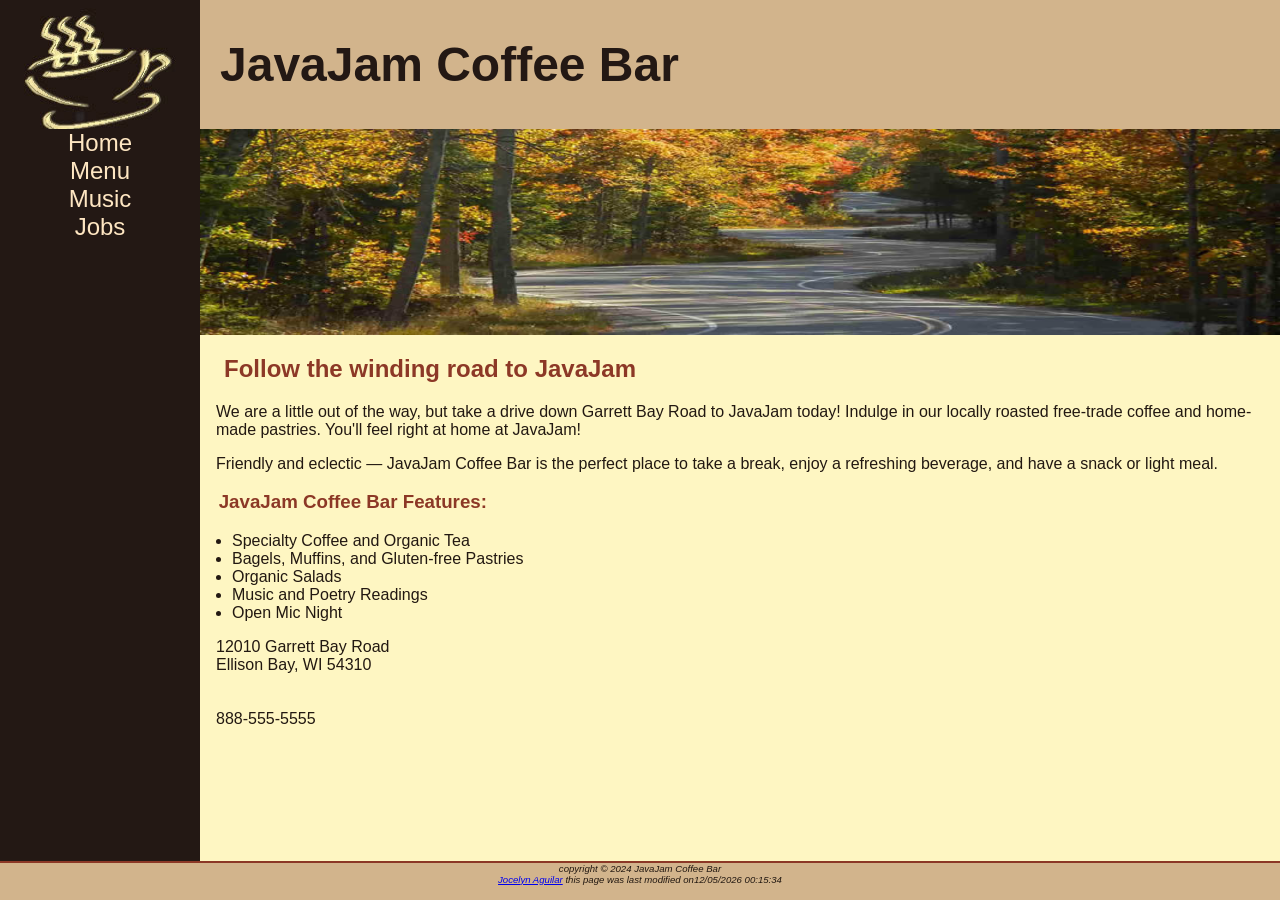
<file: index.html>
<!--Chapter 3 Java Jam Jocelyn Aguilar-->
<!Doctype html>
<html lang="en">
	<head>
		<title>JavaJam Coffee Bar</title>
		<meta charset="utf-8">
		<meta name="viewport" content="width=device-width, initial-scale=1.0">
		<link href="css/javajam.css" rel="stylesheet">
	</head>
	<body>
	<!--wrapper-->
	<div id="wrapper">
		<!--header section-->
		<header>
		<h1><a href="index.html">JavaJam Coffee Bar</a> </h1>
		</header>
		<!--navigation section-->
		<nav>
		<ul>
			<li><a href="index.html">Home</a></li>
			<li><a href="menu.html">Menu</a></li>
            <li><a href="music.html">Music</a></li>
			<li><a href="jobs.html">Jobs</a></li>
		</ul>
		</nav>
		<!--Main Contentsection-->
		<main>
		<div id="homehero">
		</div>
		<h2> Follow the winding road to JavaJam</h2>
		<p> We are a little out of the way, but take a drive down Garrett Bay Road to JavaJam today! Indulge in our locally roasted free-trade coffee and home-made pastries. You'll feel right at home at JavaJam!</p>
		<p> Friendly and eclectic &mdash; JavaJam Coffee Bar is the perfect place to take a break, enjoy a refreshing beverage, and have a snack or light meal.</p>
		<h3>JavaJam Coffee Bar Features:</h3>
			<ul>
				<li>Specialty Coffee and Organic Tea</li>
				<li>Bagels, Muffins, and Gluten-free Pastries</li>
				<li>Organic Salads</li>
				<li>Music and Poetry Readings</li>
				<li>Open Mic Night</li>
			</ul>
		<div>
			12010 Garrett Bay Road<br>
			Ellison Bay, WI 54310 <br>
			<!-- phone number mobile-->
			<a id="mobile" href="tel:888-555-5555">
			888-555-5555</a><br><br>
			<span id="desktop">888-555-5555</span><br><br>
		</div>
		</main>
		<!-- Footer Section -->
		<footer>
			copyright &copy; 2024 JavaJam Coffee Bar <br>
			<a href="mailto:keboatman@amarillocollege.com">Jocelyn Aguilar</a>
		<script>
		document.write("this page was last modified on"+
		document.lastModified)
		</script>
		</footer>
		</div>
	</body>
</html>
</file>
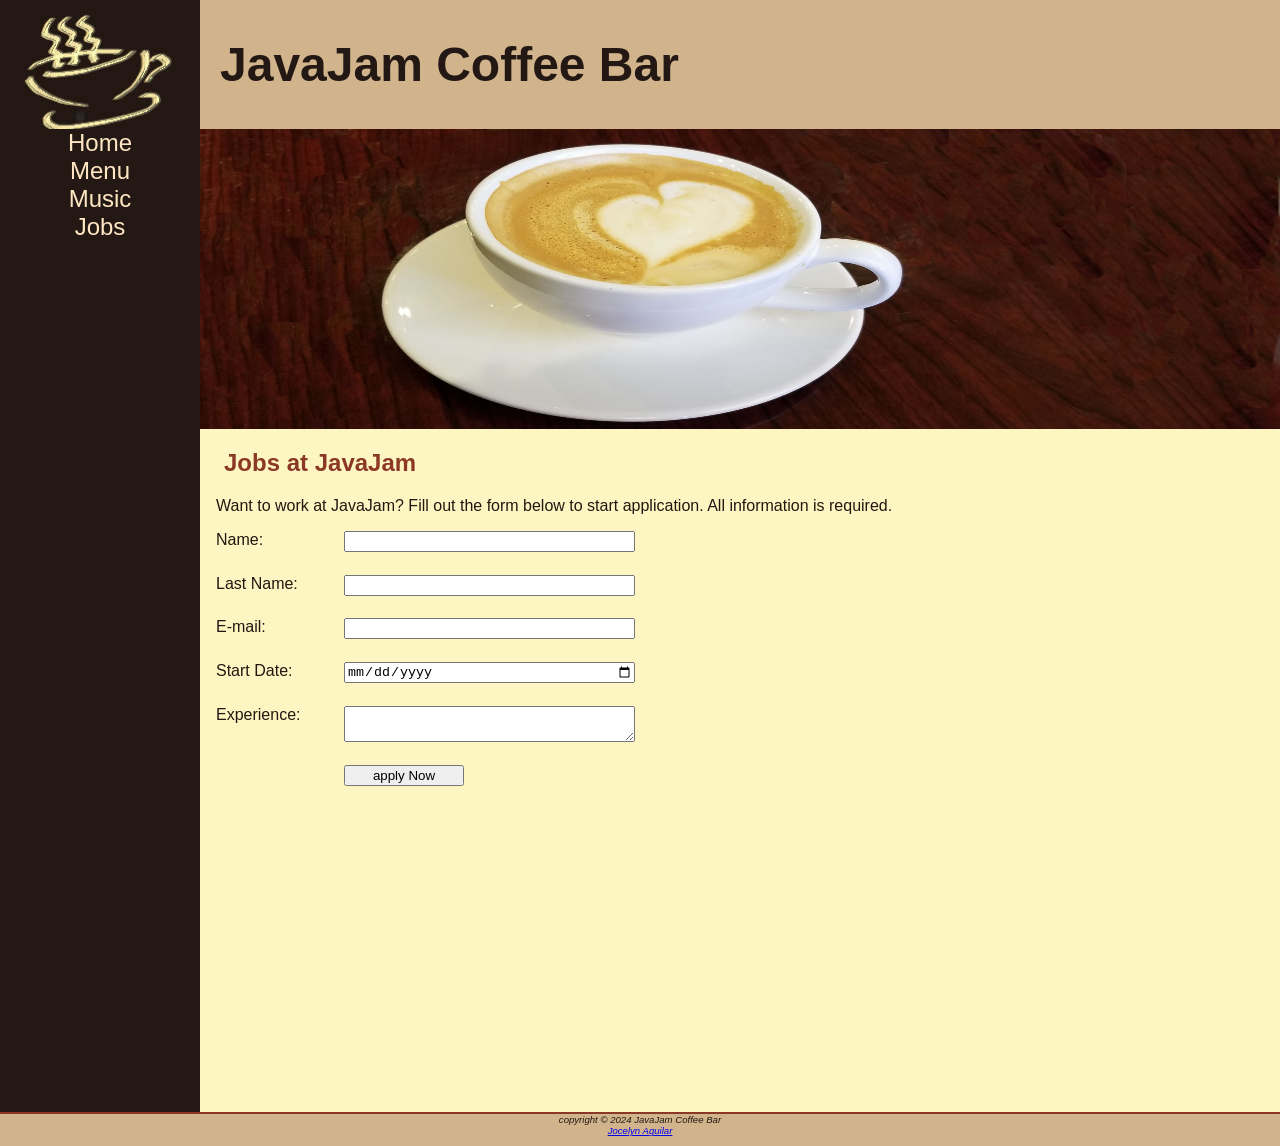
<file: jobs.html>
<!--Chapter 3 Java Jam Jocelyn Aguilar-->
<!Doctype html>
<html lang="en">
	<head>
		<title>JavaJam Coffee Bar Jobs</title>
		<meta charset="utf-8">
		<meta name="viewport" content="width=device-width, initial-scale=1.0">
		<link href="css/javajam.css" rel="stylesheet">
	</head>
	<body>
	<!-- wrapper -->
	<div id="wrapper">
		<!--header section-->
		<header>
			<h1><a href="index.html">JavaJam Coffee Bar</a></h1>
		</header>
		<!--navigation section-->
		<nav>
			<ul>
				<li><a href="index.html">Home</a></li>
				<li><a href="menu.html">Menu</a></li>
				<li><a href="music.html">Music</a></li>
				<li><a href="jobs.html">Jobs</a></li>
			</ul>
		</nav>
		<!--Main Contentsection-->
		<main>
		<div id="herojobs">
		</div>
		<h2> Jobs at JavaJam</h2>
		<p>Want to work at JavaJam? Fill out the form below to start application. All information is required. </p>
		<div id="flow">
		<form method="post" action="https://webdevbasics.net/scripts/javajam8.php">
		<label for="myName">Name: </label>
		<input type="text" id="myName" name="myName" required>
			<label for="lName">Last Name: </label>
		<input type="text" id="lName"name="lName" required>
		<label for="myEmail">E-mail: </label>
		<input type="email" id="myEmail" name="myEmail" required>
		<label for="myStart">Start Date: </label>
		<input type="date" id="myStart" name="myStart" required>
		<label for="myExperience">Experience:</label>
		<textarea for="myExperience" id="myExperience" rows="2" cols="20" required></textarea>
		<input type="submit" value="apply Now">
		</form>
		</div>
		</main>
		<!-- Footer Section -->
		<footer>
			copyright &copy; 2024 JavaJam Coffee Bar <br>
			<a href="mailto:keboatman@amarillocollege.com">Jocelyn Aguilar</a>
		</footer>
		</div>
	</body>
</html>
</file>
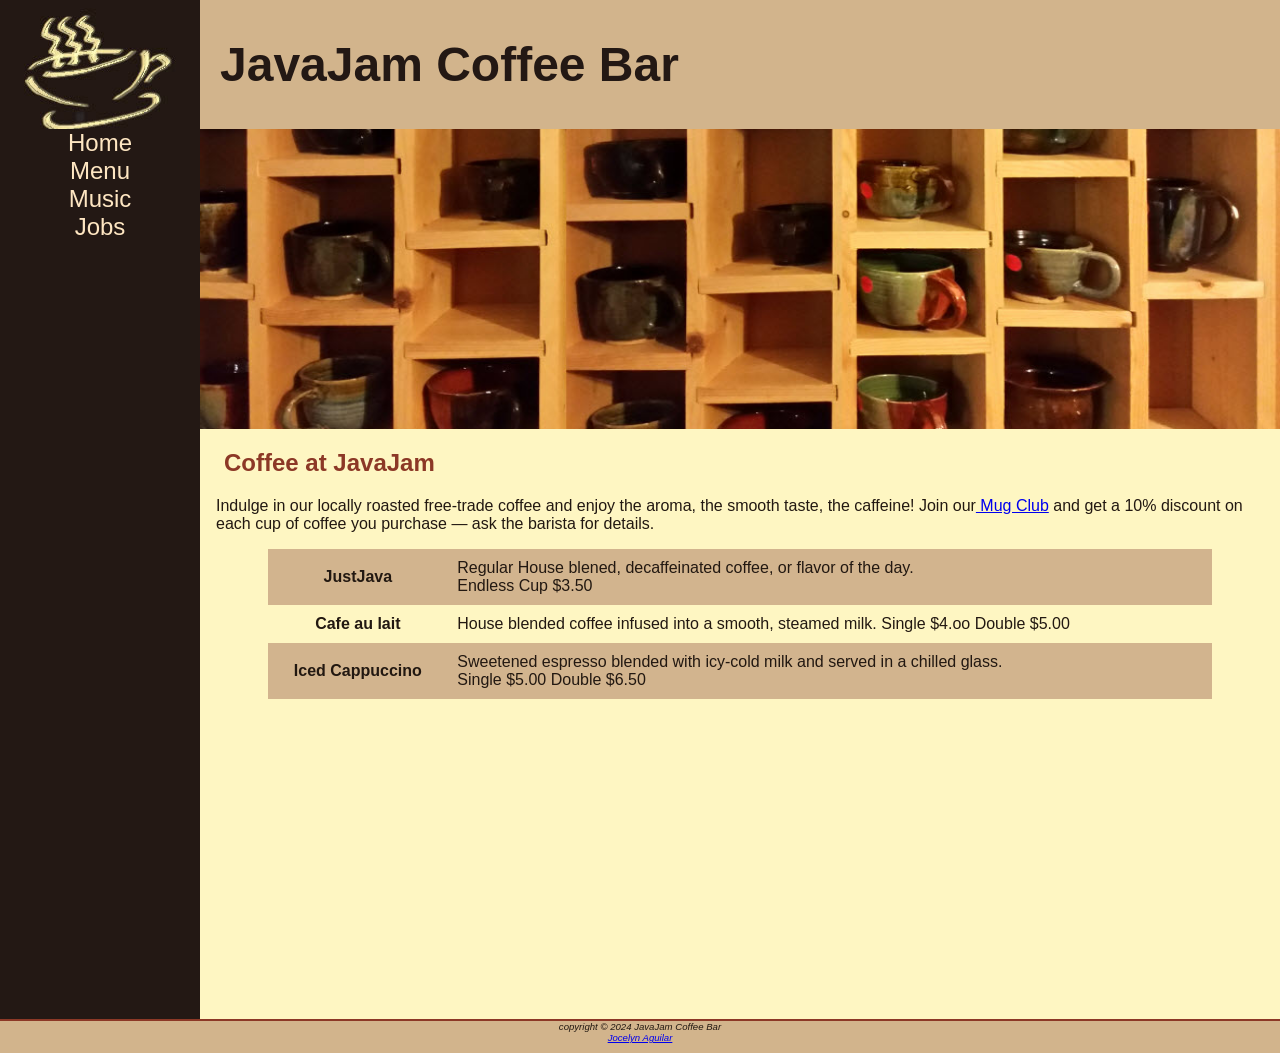
<file: menu.html>
<!--Chapter 3 Java Jam Jocelyn Aguilar-->
<!Doctype html>
<html lang="en">
	<head>
		<title>JavaJam Coffee Bar Menu</title>
		<meta charset="utf-8">
		<meta name="viewport" content="width=device-width, initial-scale=1.0">
		<link href="css/javajam.css" rel="stylesheet">
	</head>
	<body>
	<!-- wrapper -->
	<div id="wrapper">
		<!--header section-->
		<header>
			<h1><a href="index.html">JavaJam Coffee Bar</a></h1>
		</header>
		<!--navigation section-->
		<nav>
			<ul>
				<li><a href="index.html">Home</a></li>
				<li><a href="menu.html">Menu</a></li>
				<li><a href="music.html">Music</a></LI>
				<li><a href="jobs.html">Jobs</a></li>
			</ul>
		</nav>
		<!--Main Contentsection-->
		<main>
		<div id="heromugs">
		</div>
		<h2> Coffee at JavaJam</h2>
		<p>Indulge in our locally roasted free-trade coffee and enjoy the aroma, the smooth taste,
		the caffeine! Join our<a href="#" onmouseover="alert('JavaJam Member get a 10% discount on each cup of coffee!');"> Mug Club</a> and get a 10% discount on each cup of coffee you purchase &mdash; ask the barista for details. </p>
		<div id="flow">
		<table>
			<tr>	
		
				<th>JustJava</th>
				<td>Regular House blened, decaffeinated coffee, or flavor of the day. <br>Endless Cup $3.50</td>
			</tr>
			<tr>
				<th>Cafe au lait </th>
				<td>House blended coffee infused into a smooth, steamed milk. Single $4.oo Double $5.00</td>
			</tr>
			<tr>
				<th>Iced Cappuccino</th>
				<td>Sweetened espresso blended with icy-cold milk and served in a chilled glass.<br>Single $5.00 Double $6.50</td>
			</tr>
		</table>
		</div>
		</main>
		<!-- Footer Section -->
		<footer>
			copyright &copy; 2024 JavaJam Coffee Bar <br>
			<a href="mailto:keboatman@amarillocollege.com">Jocelyn Aguilar</a>
		</footer>
		</div>
	</body>
</html>
</file>
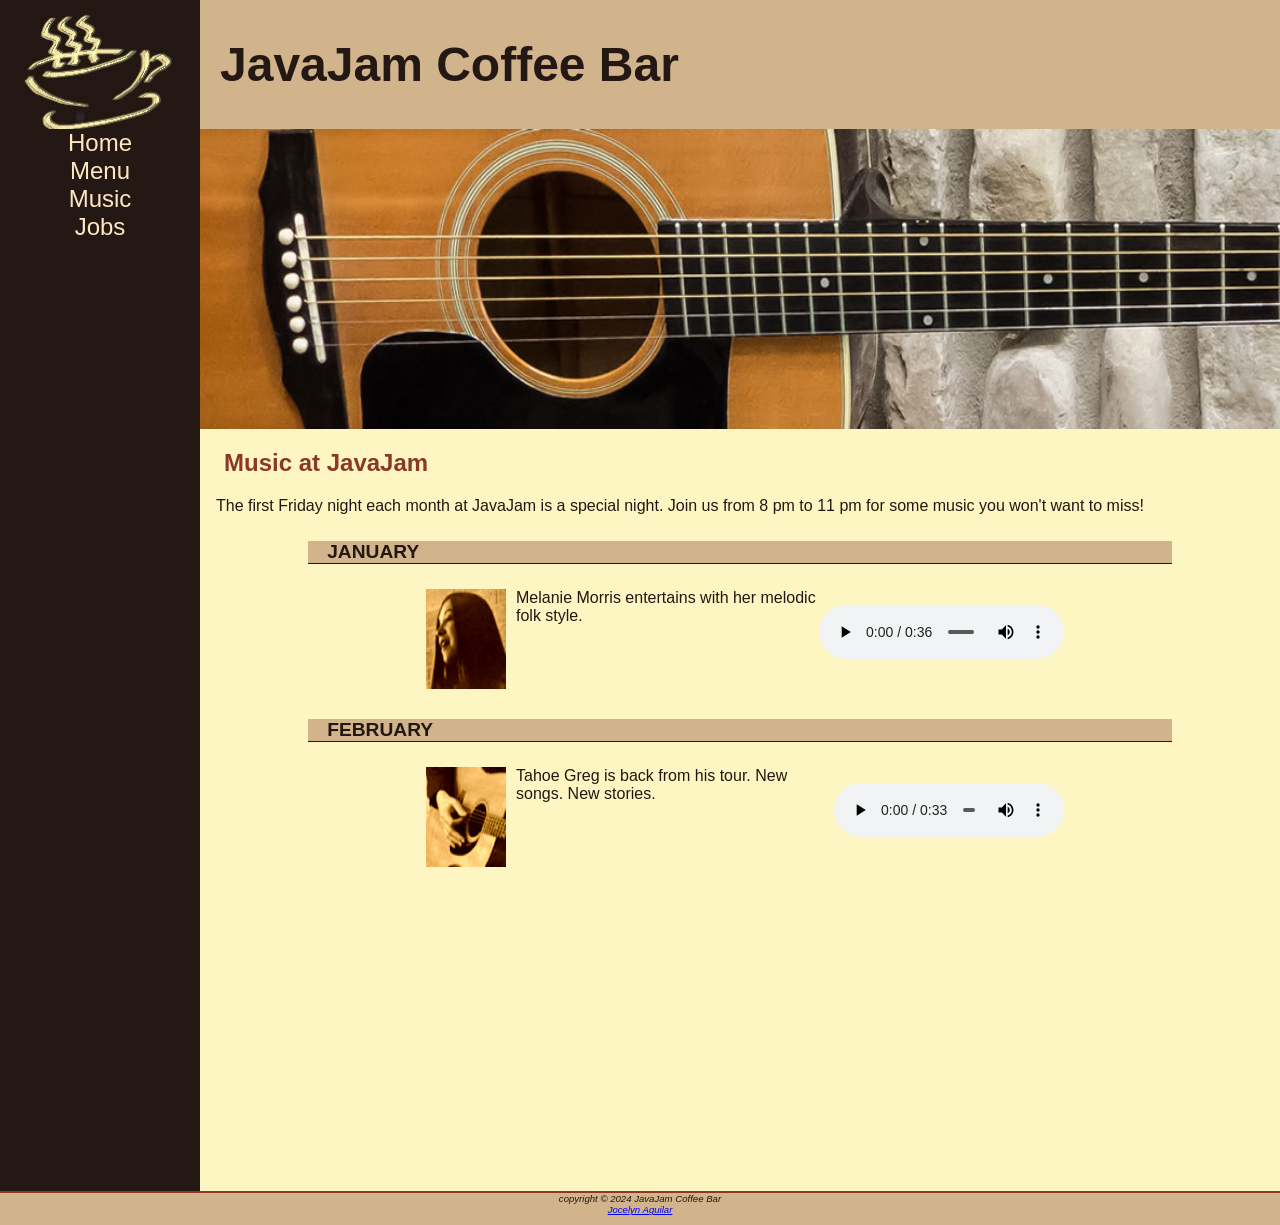
<file: music.html>
<!--Chapter 3 Java Jam Jocelyn Aguilar-->
<!Doctype html>
<html lang="en">
	<head>
		<title>JavaJam Coffee Bar Menu</title>
		<meta charset="utf-8">
		<meta name="viewmport" content="width=device-width, initial-scale=1.0">
		<link href="css/javajam.css" rel="stylesheet">
	</head>
	<body>
	<!-- wrapper -->
	<div id="wrapper">
		<!--header section-->
		<header>
		<h1><a href="index.html">JavaJam Coffee Bar</a> </h1>
		</header>
		<!--navigation section-->
		<nav>
		<ul>
			<li><a href="index.html">Home</a></li>
			<li><a href="menu.html">Menu</a></li>
            <li><a href="music.html">Music</a></LI>
			<li><a href="jobs.html">Jobs</a></li>
		</ul>
		</nav>
		<!--Main Contentsection-->
		<main>
		<div id="heroguitar">
		</div>
			<h2>Music at JavaJam</h2>
			<p>The first Friday night each month at JavaJam is a special night. Join us from 8 pm to
			11 pm for some music you won't want to miss!</p>
			<!--Music Events-->
			<h4>January</h4>
			<div class="details">
				<a href="image/melanie.jpg"><img src="image/melaniethumb.jpg" alt="Melanie" width="100" height="100"></a>
				Melanie Morris entertains with her melodic folk style.
				<audio controls="controls">
				<Source src="audio/melanie.mp3" type="audio/mpeg">
				<Source src="audio/melanie.mp3" type="audio/ogg">
				<a href="auido/melanie.mp3">Download music from Melanie</a> (MP3)
				</audio>
			</div>
			<h4>February</h4>
			<div class="details">
				<a href="image/greg.jpg"><img src="image/gregthumb.jpg" alt="Tahoe Greg" width="100" height="100"></a>
				Tahoe Greg is back from his tour. New songs. New stories.
				 <audio controls="controls">
				<source src="audio/greg.mp3" type="audio/mpeg">
				<source src="audio/greg.mp3" type="audio/ogg">
				<a href="audio/greg.mp3">Download music from Greg</a> (MP3)
				</div>
			</audio>
		</main>
		<!-- Footer Section -->
		<footer>
			copyright &copy; 2024 JavaJam Coffee Bar <br>
			<a href="mailto:keboatman@amarillocollege.com">Jocelyn Aguilar</a>
		</footer>
   </div>
	</body>
</html>
</file>
<file: css/javajam.css>
*{
	box-sizing: border-box;
}
/* styles for body */
body{
	background-color: #D2B48C; /* set background-color */
	color: #221811;/* set text color */
	font-family : Tahoma, Arial, sans-serif; /* Define font-family */
	margin:0;
}

/* styles for the wrapper */
#wrapper {
	background-color: #231814;/* set background-color */
	padding:0;
}
	
	/* styles for the header*/
header {
	padding-top: 5px;
	padding-bottom: 5px;
	background-color:#D2B48C;/* set background-color*/
	color: #231814; /* set text color */
	background-color:#D2B48C;
	background-image: url(../image/cup.jpg);
	background-repeat:no-repeat;
	padding-left:220px;
	height:auto
	}
	header a  { text-decoration: none;}
	header a:link {color:#231814;}
	header a:visited { color:#231814;}
	header a:hover {color:#FEE6C2}
	/* styles for headings */
h1 { 
	font-size: 3em; /* set font size for h1*/
}
h2 {
	color :#8C3826; /* set text color for h2*/
}
h3, dt {
	color: #8C3826;/* set text color for h3 and dt*/
}
h4 {
	background-color: #D2B48C; /* set background color for h4 */
	font-size: 1.2em;/* set font size for h4*/
	padding-left: .5em; /* Add left padding*/
	padding-bottom: 0; /* Add bottom padding*/
	text-transform: uppercase;
	border-bottom: 1px solid #221811;
	clear: left;
}
/* styles for Navigation */
nav {
	text-align: center; /* align text to the centder */
	font-size: 1.5em; /* set font size*/
}
nav a {text-decoration: none; /* Remove underline from links */}
nav a:link {
color: #FEE6C2;
}
nav a:visited {
color: #D2B48C;
}
nav a:hover { 
color:#CC9933;
	
}

nav ul {
	flex-flow:row wrap;
	justify-content: space-around;
	display: flex;
	padding:0;
	margin:0;
	list-style: none;
}
nav li{
	border-bottom: none;
}
main{
	background-color: #FEF6C2;
	display: block;
	padding: 0 0 20em 0;
}
h2, h3, h4, p, div, ul, dl {
	padding-left: 1em;
	padding-right: 1em;
}
main ul { padding-left: 2em;} 
/* styles for images*/
.details {
	padding-left: 20%;
	padding-right: 20%;
	overflow: auto;
}
img {
	padding-left: 10px; /*Add left padding*/
	padding-right: 10px; /*Add right padding*/
}
/*styles for Home Hero */
#homehero {
	height: 300px; /* set height */
	background-image: url(../image/road.jpg); /* set background image */
	background-repeat: no-repeat;
	background-size: 100% 100%;
}
#heromugs {
	height: 300px;
	background-image: url(../image/threemugs.jpg);
	background-repeat: no-repeat;
	background-size: 100% 100%;
}
#heroguitar {
	height: 300px;
	background-image: url(../image/guitar.jpg); 
	background-repeat: no-repeat;
	background-size: 100% 100%;
}
#herojobs {
	height: 300px;
	background-image: url(../image/hero.jpg); 
	background-repeat: no-repeat;
	background-size: 100% 100%;
}
footer{
	background-color: #D2B48C;
	font-size:.60em;
	font-style: italic;
	text-align: center;
	padding-bottom: 1em;
	border-top: 2px solid #8C3826;
}
table { 
margin: auto;
width: 90%;
border-spacing: 0;
}
th,td {
	padding: 10px;
}
tr:nth-of-type(odd) {
	background-color: #D2B48E;
}
h1{
	font-size: 3em;
}
nav ul{
	flex-flow: row wrap;
	justify-content: space-around;
	display: flex;
}
nav li{
	border-bottom: none;
}
#homehero{
	background-image: url(../image/hero.jpg);
	height: 50%
}
#heromugs{
	background-image: url(../image/heromugs.jpg);
}
#heroguitar {
background-image: url(../image/heroguitar.jpg);
}
#herojobs {
	background-image: url(../image/herojobs.jpg);
}
#flow{
	display:flex;
	flex-direction: row;
	display: grid;
}
#mobile{
	display: none;
}
#desktop{
	display:inline;
}
.details {
	display: flex;
	flex-direction: row;
}
h4 {
	margin-left: 10%;
	margin-right: 10%;
}
/*styles for the form*/
form {
	width: 40%;
	display: grid;
	grid-gap: 2em; gap: 1em;
	grid-template-columns: 7em 1fr;
}
input[type="submit"]{
	grid-column: 2/3;
width: 9em;}
input[type="reset"]{
	grid-column: 2/3;
	width: 9em;
}
input,textarea {
	margin-bottom: .5em;
}
audio {display: block;
margin-top: 1em;
}
@media (min-width: 1024px) {
@supports (display: grid) {
	header {
		grid-area: header;
	}
	nav {
		grid-area: nav;
	}
	main {
		grid-area: main;
	}
	footer {
		grid-area: footer;
	}
	#wrapper {
		display: grid;
		grid-template:
			"header header"
			"nav main"
			"footer footer"
			/200px;
	}
	nav ul{
		flex-direction: column;
	}
	header {
		background-image:url(../image/coffeelogo.jpg);
	}
}
}
</file>
